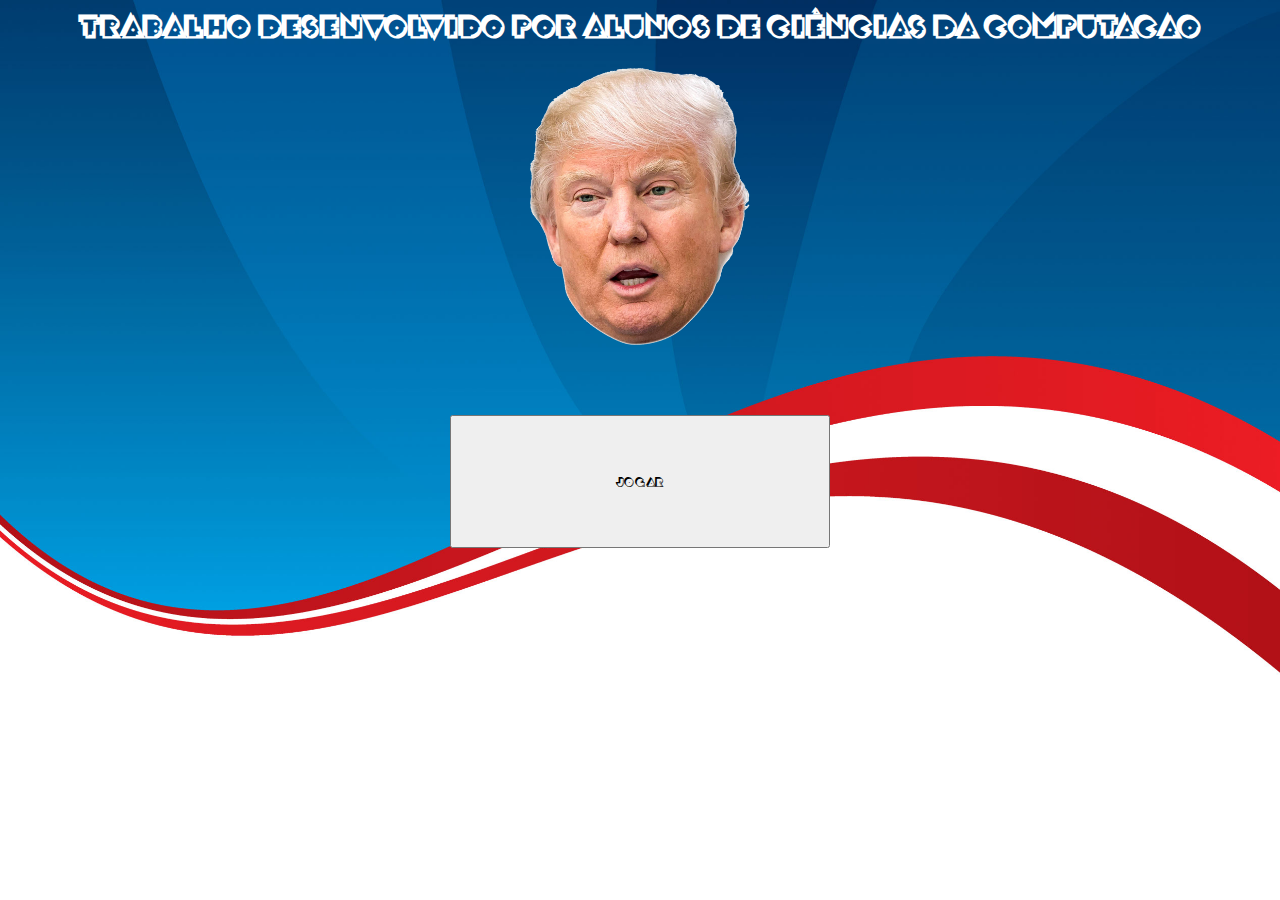
<file: index.html>
<html>
	<head>
		<meta http-equiv="Content-Type" content="text/html; charset=utf-8">

		<title>PROGRAMAÇÃO PARA DISPOSITIVOS MÓVEIS</title>
		<link href="main.css" rel="stylesheet" type="text/css">
	</head>

	<center>
		<h1>Trabalho Desenvolvido por Alunos de Ciências da Computacao</h1>
	<center>

		<img class="trumpIndex" width="220" height="277" src="assets/img/trump.png" >

		<center>
			<button onclick="window.location.href='../Jogo2d/jogo.html'" class="playButton" type="button">Jogar</button>
		</center>
	</body>
</html>
</file>
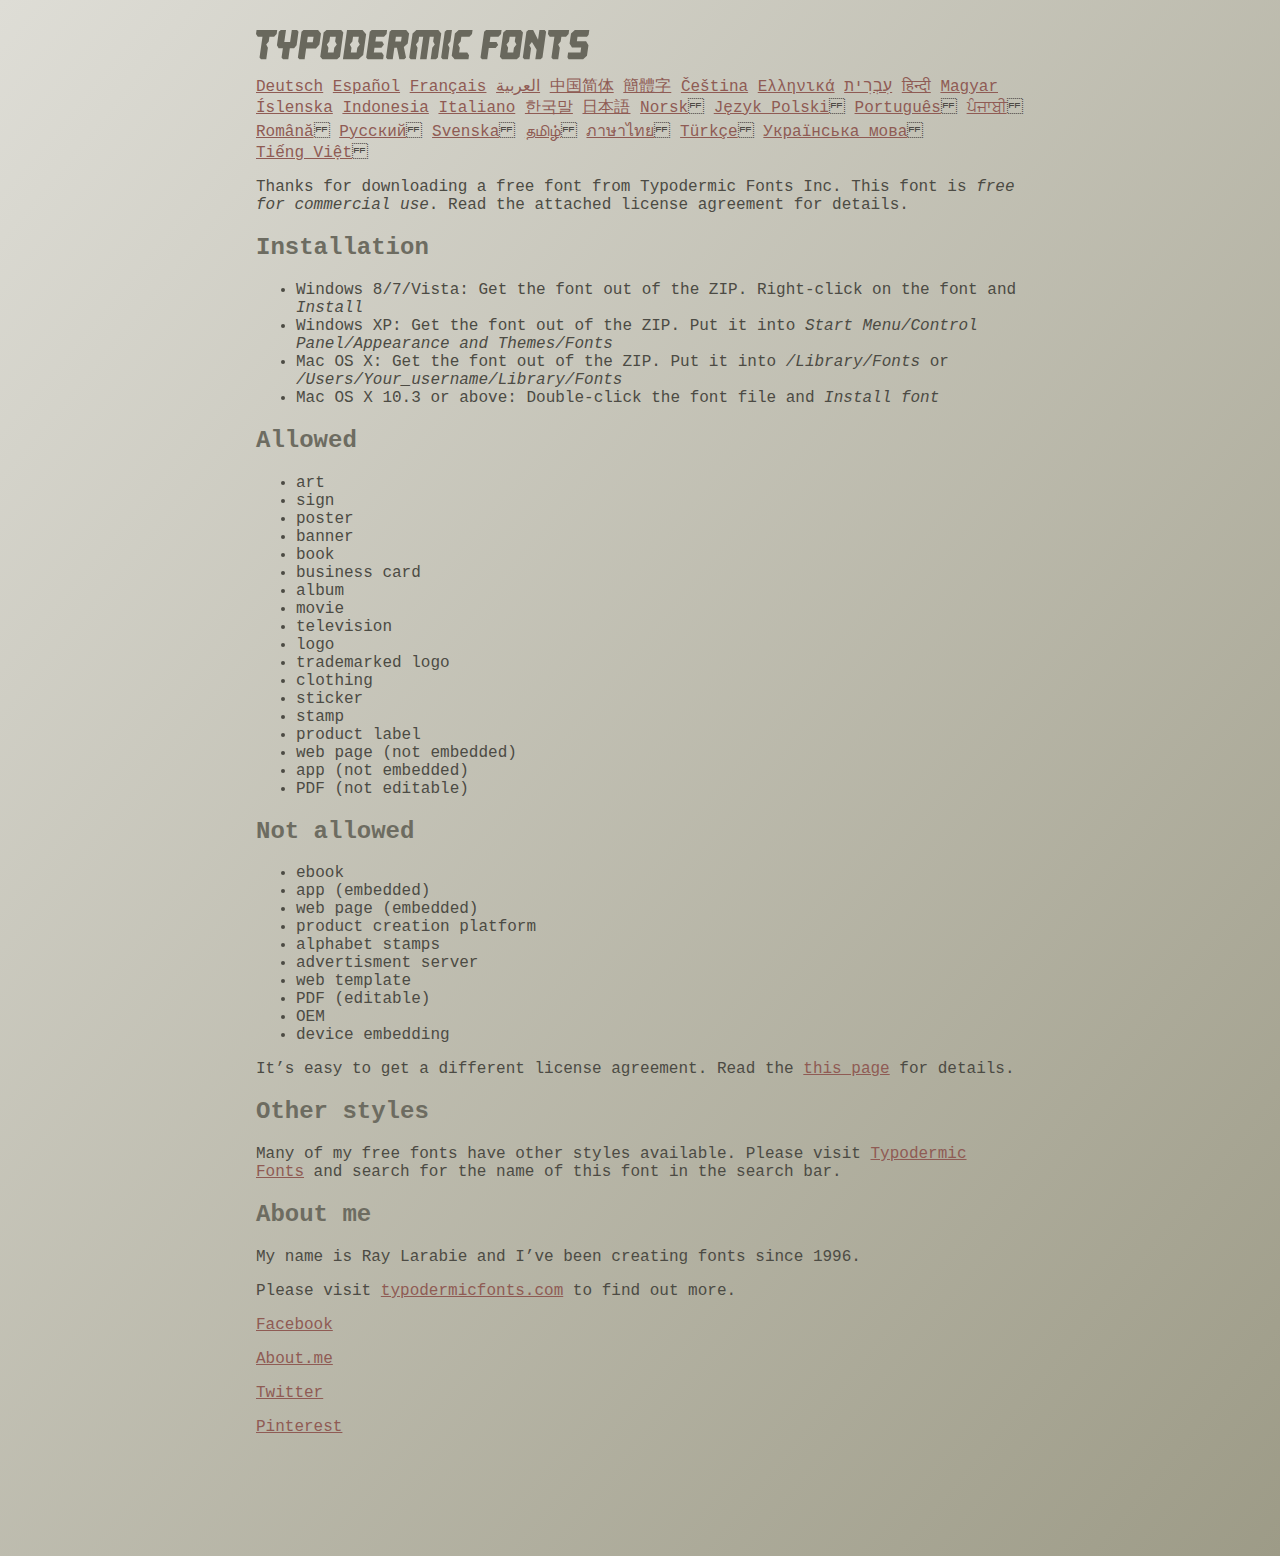
<file: assets/fonts/read-this.html>
<head>
<meta http-equiv="Content-Type" content="text/html; charset=utf-8">
<title>Typodermic Fonts Inc. Freeware Font instructions 2014</title>
<style type="text/css">
body {
	margin:30px 20% 120px 20%;
	padding:0px;
	font-family:Consolas, Courier, sans-serif;
	color:#4c4b44;
	background-color:#c2c1b3;

/* IE10 Consumer Preview */ 
background-image: -ms-linear-gradient(top left, #DEDDD6 0%, #9D9B87 100%);

/* Mozilla Firefox */ 
background-image: -moz-linear-gradient(top left, #DEDDD6 0%, #9D9B87 100%);

/* Opera */ 
background-image: -o-linear-gradient(top left, #DEDDD6 0%, #9D9B87 100%);

/* Webkit (Safari/Chrome 10) */ 
background-image: -webkit-gradient(linear, left top, right bottom, color-stop(0, #DEDDD6), color-stop(1, #9D9B87));

/* Webkit (Chrome 11+) */ 
background-image: -webkit-linear-gradient(top left, #DEDDD6 0%, #9D9B87 100%);

/* W3C Markup, IE10 Release Preview */ 
background-image: linear-gradient(to bottom right, #DEDDD6 0%, #9D9B87 100%);

	}
h2 {color:#6d6c61;}
a {color:#8f5b54;}
a:hover {color:#ffffff; background-color:#9a998c;}
</style>
</head>

<body>

<svg width="350px" height="30px">
	<path fill="#69685D" d="M0,4.006L0.554,0h20.674l-0.553,4.006l-2.559,2.772h-4.688l-0.682,4.816l-2.515,3.026l1.663,3.07
		l-1.62,11.594H4.987l-1.448-1.79l2.94-20.716H1.791L0,4.006z"/>
	<path fill="#69685D" d="M35.8,0h5.285l1.408,1.791l-1.876,13.343l-2.515,3.111h-4.264l-1.534,11.04h-5.286l-1.449-1.79l1.322-9.25
		h-4.263l-1.705-3.111l1.875-13.343L24.76,0h5.242l-1.706,12.064h5.799L35.8,0z"/>
	<path fill="#69685D" d="M62.09,0l2.899,3.453L63.412,14.58l-3.496,3.962h-9.805l-1.491,10.742h-5.244l-1.493-1.79l3.625-25.704
		L47.469,0H62.09z M50.965,12.362h5.797l0.81-5.583h-5.799L50.965,12.362z"/>
	<path fill="#69685D" d="M64.256,26.642l3.367-24.041L70.523,0h14.664l2.132,2.601l-3.368,24.041l-2.856,2.643H66.431L64.256,26.642
		z M73.335,11.595l-2.514,3.026l1.663,3.07l-0.683,4.816H77.6l0.68-4.816l2.516-3.07l-1.663-3.026l0.681-4.816h-5.796L73.335,11.595
		z"/>
	<path fill="#69685D" d="M86.926,29.285L91.017,0h15.518l3.581,4.307l-2.899,20.673l-4.774,4.305H86.926z M96.345,11.595
		l-2.515,3.026l1.664,3.07l-0.683,4.816h5.798l0.681-4.816l2.516-3.07l-1.663-3.026l0.681-4.816h-5.796L96.345,11.595z"/>
	<path fill="#69685D" d="M127.114,29.285h-15.473l-1.492-1.79l3.624-25.704L115.731,0h15.389l-0.554,4.006l-2.557,2.772h-7.971
		l-0.684,4.816h6.906l1.662,3.026l-2.515,3.111h-6.905l-0.683,4.775h8.057l1.791,2.771L127.114,29.285z"/>
	<path fill="#69685D" d="M150.21,0l2.898,3.453l-1.405,9.977l-3.881,3.452l2.217,10.613l-1.748,1.79h-4.944l-2.387-11.553h-2.6
		l-1.622,11.553h-5.241l-1.493-1.79l3.624-25.704L135.588,0H150.21z M145.691,6.779h-5.796l-0.683,4.816h5.799L145.691,6.779z"/>
	<path fill="#69685D" d="M159.92,29.285h-5.242l-1.492-1.79l3.41-24.042L160.432,0h21.911l2.897,3.453l-3.409,24.042l-1.876,1.79
		h-5.284l1.617-11.594l2.517-3.07l-1.662-3.026l0.681-4.816h-4.092l-3.154,22.506h-6.522l3.155-22.506h-4.134l-0.683,4.816
		l-2.515,3.026l1.663,3.07L159.92,29.285z"/>
	<path fill="#69685D" d="M191.879,29.285h-5.244l-1.492-1.79l3.624-25.704L190.728,0h5.242l-1.619,11.595l-2.516,3.026l1.663,3.07
		L191.879,29.285z"/>
	<path fill="#69685D" d="M213.018,25.279l-0.554,4.006h-13.854l-2.899-3.494l3.156-22.338L202.702,0h13.854l-0.555,4.006
		l-2.558,2.772h-8.1l-0.683,4.816l-2.515,3.026l1.663,3.07l-0.683,4.816h8.1L213.018,25.279z"/>
	<path fill="#69685D" d="M226.007,29.285l-1.492-1.79l3.624-25.704L230.1,0h15.473l-0.554,4.006l-2.557,2.772h-8.058l-0.724,5.115
		h6.818l1.664,3.07l-2.557,3.11h-6.82l-1.535,11.211H226.007z"/>
	<path fill="#69685D" d="M243.903,26.642l3.368-24.041L250.17,0h14.663l2.131,2.601l-3.367,24.041l-2.855,2.643h-14.664
		L243.903,26.642z M252.983,11.595l-2.516,3.026l1.662,3.07l-0.681,4.816h5.796l0.684-4.816l2.515-3.07l-1.664-3.026l0.684-4.816
		h-5.798L252.983,11.595z"/>
	<path fill="#69685D" d="M280.639,19.822l-4.731-7.758l-2.516,3.069l1.662,3.069l-1.533,11.082h-5.244l-1.493-1.79l3.626-25.704
		L272.37,0h4.773l4.902,9.677L283.41,0h5.285l1.407,1.791l-3.623,25.704l-1.877,1.79h-5.285L280.639,19.822z"/>
	<path fill="#69685D" d="M291.926,4.006L292.48,0h20.674l-0.554,4.006l-2.557,2.772h-4.691l-0.681,4.816l-2.516,3.026l1.664,3.07
		l-1.621,11.594h-5.285l-1.451-1.79l2.942-20.716h-4.689L291.926,4.006z"/>
	<path fill="#69685D" d="M325.168,17.478h-9.209l-2.387-3.923l1.45-10.102L318.857,0h14.452l-0.682,4.86l-1.621,1.918h-9.506
		l-0.64,4.561h9.208l2.388,3.878l-1.493,10.572l-3.836,3.494h-14.579l-1.107-1.917l0.682-4.86h12.362L325.168,17.478z"/>
</svg>

<br>

<p translate="no">

<a href="http://translate.google.com/translate?hl=en&sl=en&tl=de&u=http://typodermicfonts.com/wp-content/uploads/2014/02/read-this.html&sandbox=0&usg=ALkJrhivq6___mill12Uw6fPvMWyJxstkw">Deutsch</a>

<a href="http://translate.google.com/translate?hl=en&sl=en&tl=es&u=http://typodermicfonts.com/wp-content/uploads/2014/02/read-this.html&sandbox=0&usg=ALkJrhjAt3cpinDeMTX6Ro8UcZFqaE8K5Q">Español</a>

<a href="http://translate.google.com/translate?hl=en&sl=en&tl=fr&u=http://typodermicfonts.com/wp-content/uploads/2014/02/read-this.html&sandbox=0&usg=ALkJrhjObLPhFyyhwigF-dBoOZ3eXYdDsw">Français</a>

<a href="http://translate.google.com/translate?hl=en&sl=en&tl=ar&u=http://typodermicfonts.com/wp-content/uploads/2014/02/read-this.html&sandbox=0&usg=ALkJrhg2hs-st3zodt-AjmoeuPHfyJsTEg">العربية</a>

<a href="http://translate.google.com/translate?hl=en&sl=en&tl=zh-CN&u=http://typodermicfonts.com/wp-content/uploads/2014/02/read-this.html&sandbox=0&usg=ALkJrhiilVnjG1Ks0DN7UyRqbKExhxAT-Q">中国简体</a>

<a href="http://translate.google.com/translate?hl=en&sl=en&tl=zh-TW&u=http://typodermicfonts.com/wp-content/uploads/2014/02/read-this.html&sandbox=0&usg=ALkJrhiSCPRAYToARlHI4kxIK9eCIFKQhw">簡體字</a>

<a href="http://translate.google.com/translate?hl=en&sl=en&tl=cs&u=http://typodermicfonts.com/wp-content/uploads/2014/02/read-this.html&sandbox=0&usg=ALkJrhj3z2HOOmCXLT-ApYW2SCeBvTGvTA">Čeština</a>

<a href="http://translate.google.com/translate?hl=en&sl=en&tl=el&u=http://typodermicfonts.com/wp-content/uploads/2014/02/read-this.html&sandbox=0&usg=ALkJrhhoORG-43TvZ2NVrll3T0oyOZE0VA">Ελληνικά</a>

<a href="http://translate.google.com/translate?hl=en&sl=en&tl=iw&u=http://typodermicfonts.com/wp-content/uploads/2014/02/read-this.html&sandbox=0&usg=ALkJrhiP4kLXdDxVNuV6-9tHJ8Tbt-1xKw">עִבְרִית</a>

<a href="http://translate.google.com/translate?hl=en&sl=en&tl=hi&u=http://typodermicfonts.com/wp-content/uploads/2014/02/read-this.html&sandbox=0&usg=ALkJrhhJmUufReWrMTSaGKPPOqV7q5jpGQ">हिन्दी</a>

<a href="http://translate.google.com/translate?hl=en&sl=en&tl=hu&u=http://typodermicfonts.com/wp-content/uploads/2014/02/read-this.html&sandbox=0&usg=ALkJrhgfcL_UwP3jkr6Vvq35rkhETFuTug">Magyar</a>

<a href="http://translate.google.com/translate?hl=en&sl=en&tl=is&u=http://typodermicfonts.com/wp-content/uploads/2014/02/read-this.html&sandbox=0&usg=ALkJrhjpK9lELyRP50Vv3RNgqCJDb6d-GQ">Íslenska</a>

<a href="http://translate.google.com/translate?hl=en&sl=en&tl=id&u=http://typodermicfonts.com/wp-content/uploads/2014/02/read-this.html&sandbox=0&usg=ALkJrhiExV3gmyXBUVqcwNiGiUWQSRrgIQ">Indonesia</a>

<a href="http://translate.google.com/translate?hl=en&sl=en&tl=it&u=http://typodermicfonts.com/wp-content/uploads/2014/02/read-this.html&sandbox=0&usg=ALkJrhgMr2_uulaLYRSFz8C34rtcbN6XEg">Italiano</a>

<a href="http://translate.google.com/translate?hl=en&sl=en&tl=ko&u=http://typodermicfonts.com/wp-content/uploads/2014/02/read-this.html&sandbox=0&usg=ALkJrhhl_nNXiOMIiBERq879UXH1XYfZGw">한국말</a>

<a href="http://translate.google.com/translate?hl=en&ie=UTF8&prev=_t&sl=en&tl=ja&u=http://typodermicfonts.com/wp-content/uploads/2014/02/read-this.html&sandbox=0&usg=ALkJrhi2FvSFgSUub72-Sq2moIRAosCiLA">日本語</a>

<a href="http://translate.google.com/translate?hl=en&sl=en&tl=no&u=http://typodermicfonts.com/wp-content/uploads/2014/02/read-this.html&sandbox=0&usg=ALkJrhhnf9AGd5hfxwA04e1w-tfYPha1ww">Norsk</a>
<a href="http://translate.google.com/translate?hl=en&sl=en&tl=pl&u=http://typodermicfonts.com/wp-content/uploads/2014/02/read-this.html&sandbox=0&usg=ALkJrhjZTe5eJRrZffLe0zgqEHPrMb8pOQ">Język&nbsp;Polski</a>
<a href="http://translate.google.com/translate?hl=en&sl=en&tl=pt-BR&u=http://typodermicfonts.com/wp-content/uploads/2014/02/read-this.html&sandbox=0&usg=ALkJrhg-zp3i6AcZCv02ONjZ5YvkcCFDBw">Português</a>
<a href="http://translate.google.com/translate?hl=en&sl=en&tl=pa&u=http://typodermicfonts.com/wp-content/uploads/2014/02/read-this.html&sandbox=0&usg=ALkJrhhPEMoYvW59_DJT7y6fxgG2IMh23A">ਪੰਜਾਬੀ</a>
<a href="http://translate.google.com/translate?hl=en&sl=en&tl=ro&u=http://typodermicfonts.com/wp-content/uploads/2014/02/read-this.html&sandbox=0&usg=ALkJrhgD0R8zxuQQh-YmFpQTJdvjhAYm2A">Română</a>
<a href="http://translate.google.com/translate?hl=en&sl=en&tl=ru&u=http://typodermicfonts.com/wp-content/uploads/2014/02/read-this.html&sandbox=0&usg=ALkJrhgI6c7Pd-FCcipT4xc2NPTefj5JJg">Русский</a>
<a href="http://translate.google.com/translate?hl=en&sl=en&tl=sv&u=http://typodermicfonts.com/wp-content/uploads/2014/02/read-this.html&sandbox=0&usg=ALkJrhhA8gW_-rjCbZQ5TK46zFMB3_StEQ">Svenska</a>
<a href="http://translate.google.com/translate?hl=en&sl=en&tl=ta&u=http://typodermicfonts.com/wp-content/uploads/2014/02/read-this.html&sandbox=0&usg=ALkJrhiwxxCEPzu3pHBXP-fbTZaOzYqe3g">தமிழ்</a>
<a href="http://translate.google.com/translate?hl=en&sl=en&tl=th&u=http://typodermicfonts.com/wp-content/uploads/2014/02/read-this.html&sandbox=0&usg=ALkJrhjP1N1DRUB1M81k5mi5KnRtt5C2-Q">ภาษาไทย</a>
<a href="http://translate.google.com/translate?hl=en&sl=en&tl=tr&u=http://typodermicfonts.com/wp-content/uploads/2014/02/read-this.html&sandbox=0&usg=ALkJrhiTYbD039OWznCcGyQnMy89_v-1gA">Türkçe</a>
<a href="http://translate.google.com/translate?hl=en&sl=en&tl=uk&u=http%3A%2F%2Ftypodermicfonts.com%2Fwp-content%2Fuploads%2F2014%2F02%2Fread-this.html">Українська&nbsp;мова</a>
<a href="http://translate.google.com/translate?hl=en&sl=en&tl=vi&u=http://typodermicfonts.com/wp-content/uploads/2014/02/read-this.html&sandbox=0&usg=ALkJrhirTQPOLCZognLpxOvJQT_158y07A">Tiếng&nbsp;Việt</a>
</p>


<p>Thanks for downloading a free font from <span translate="no">Typodermic Fonts Inc.</span> This font is <em>free for commercial use</em>. Read the attached license agreement for details.</p>


<h2>Installation</h2>

<ul>
<li>Windows 8/7/Vista: Get the font out of the ZIP. Right-click on the font and <em>Install</em>
<li>Windows XP: Get the font out of the ZIP. Put it into <cite translate="no">Start Menu/Control Panel/Appearance and Themes/Fonts</cite>
<li>Mac OS X: Get the font out of the ZIP. Put it into <cite translate="no">/Library/Fonts</cite> or <cite translate="no">/Users/Your_username/Library/Fonts</cite>
<li>Mac OS X 10.3 or above: Double-click the font file and <em>Install font</em>
</ul>


<h2>Allowed</h2>

<ul>
<li>art
<li>sign
<li>poster
<li>banner
<li>book
<li>business card
<li>album
<li>movie
<li>television
<li>logo
<li>trademarked logo
<li>clothing
<li>sticker
<li>stamp
<li>product label
<li>web page (not embedded)
<li>app (not embedded)
<li>PDF (not editable)
</ul>

<h2>Not allowed</h2>

<ul>
<li>ebook
<li>app (embedded)
<li>web page (embedded)
<li>product creation platform
<li>alphabet stamps
<li>advertisment server
<li>web template
<li>PDF (editable)
<li>OEM
<li>device embedding
</ul>

<p>It&rsquo;s easy to get a different license agreement. Read the <a href="http://typodermicfonts.com/custom/">this page</a> for details.</p>

<h2>Other styles</h2>

<p>Many of my free fonts have other styles available. Please visit <a href="http://typodermicfonts.com">Typodermic Fonts</a> and search for the name of this font in the search bar.</p>


<h2>About me</h2>

<p>My name is <span translate="no">Ray Larabie</span> and I&rsquo;ve been creating fonts since 1996.</p>

<p>Please visit <a href="http://typodermicfonts.com">typodermicfonts.com</a> to find out more.</p>

<p translate="no"><a href="https://www.facebook.com/pages/Typodermic-Fonts/7153899975">Facebook</a></p>
<p translate="no"><a href="http://about.me/raylarabie/#">About.me</a></p>
<p translate="no"><p><a href="https://twitter.com/typodermic">Twitter</a></p>
<p translate="no"><p><a href="http://www.pinterest.com/plywood747/">Pinterest</a></p>

</body>
</file>
<file: main.css>
/* TRABALHO DESENVOLVIDO PELOS ALUNOS DE BCC DO 6 SEMESTRE */

/*html, body {
  height: 100%;
  width: 100%;
}*/

@font-face {
    font-family: 'Arcade';
    src: url('assets/fonts/crackman.ttf');
}

body{
  font-weight: bold;
  font-family: 'Arcade';
  color: #fff;
  /*background-color: #555;*/
  background-image: url('assets/img/back.jpg');
  background-size: 100%;
  background-repeat: no-repeat;
}


.playButton{
	font-family: 'Arcade';
	height: 15%;
	width: 30%;
	margin: 70px;
}

.playButton:hover{
	background-color: #252525;
	color: #fff;
}

.trumpIndex:hover{
	-ms-transform: rotate(7deg); /* IE 9 */
    -webkit-transform: rotate(7deg); /* Chrome, Safari, */
    transform: rotate(7deg);
}
</file>
